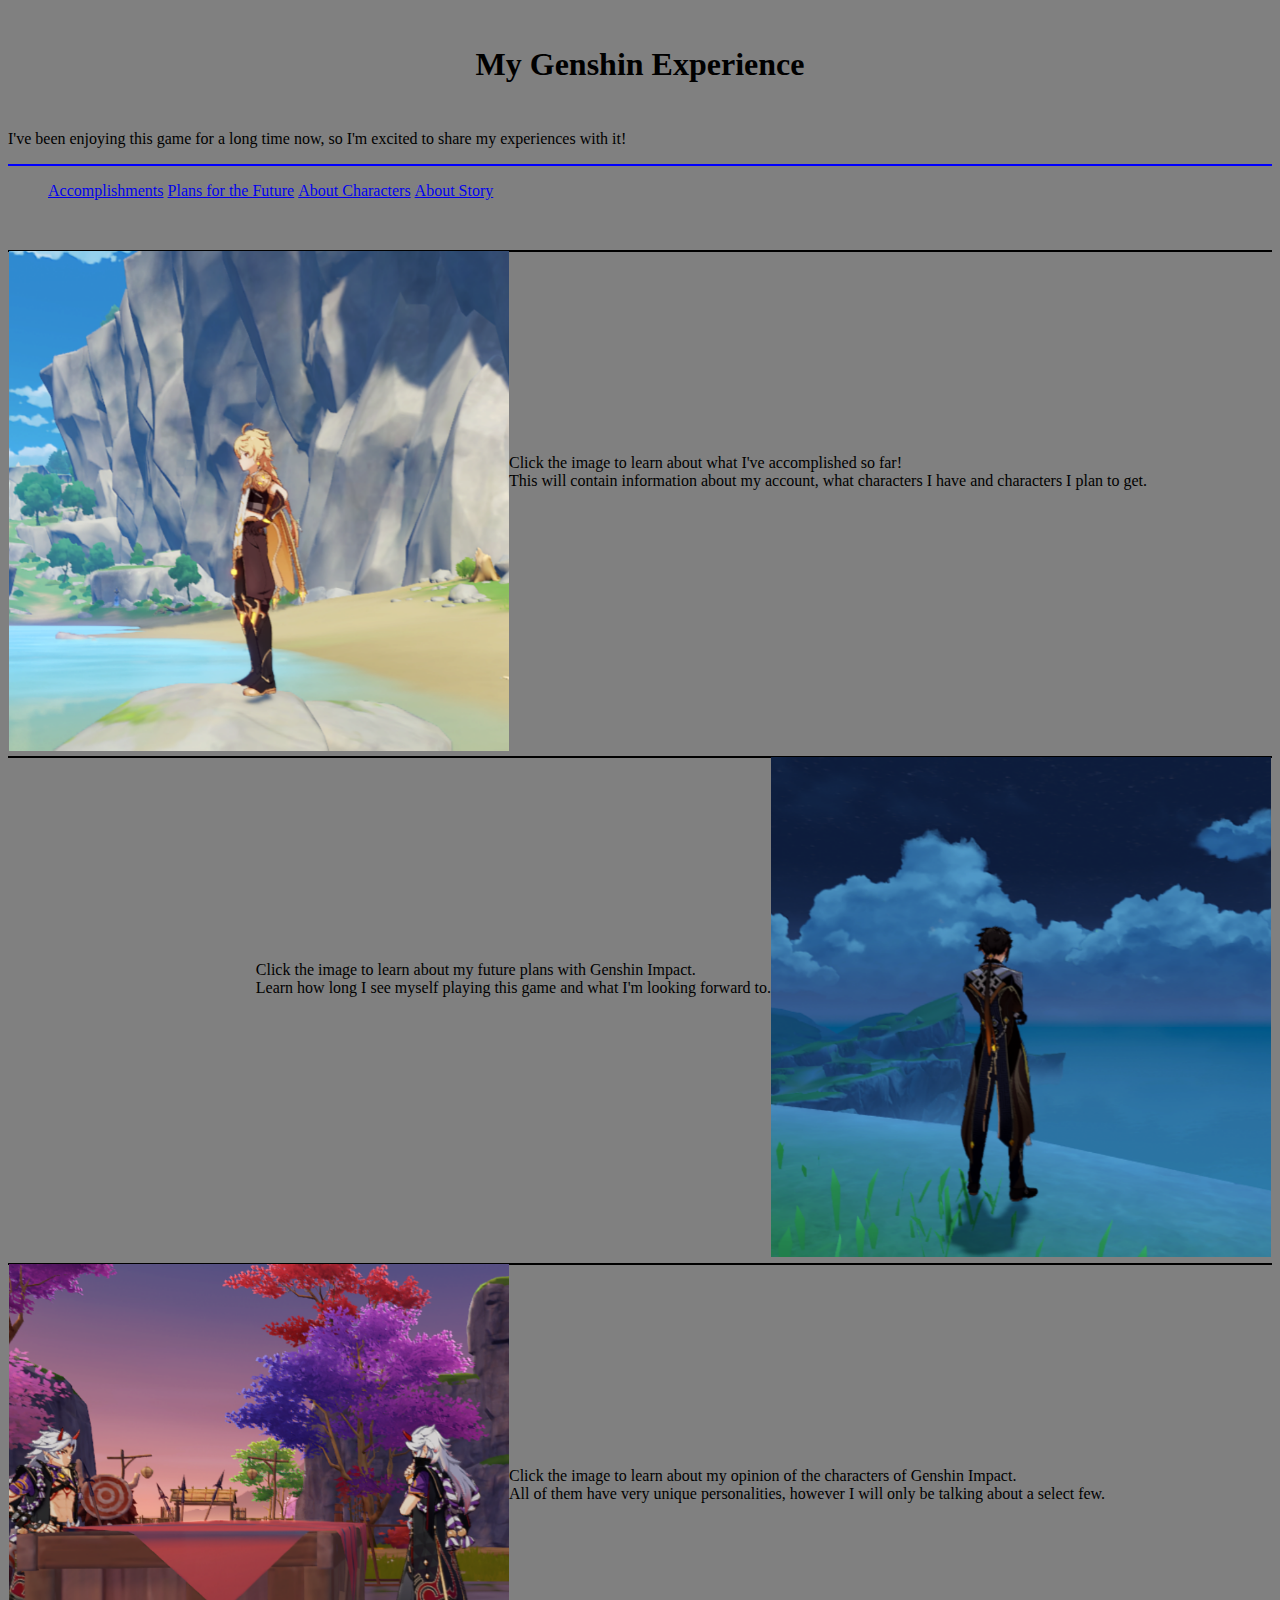
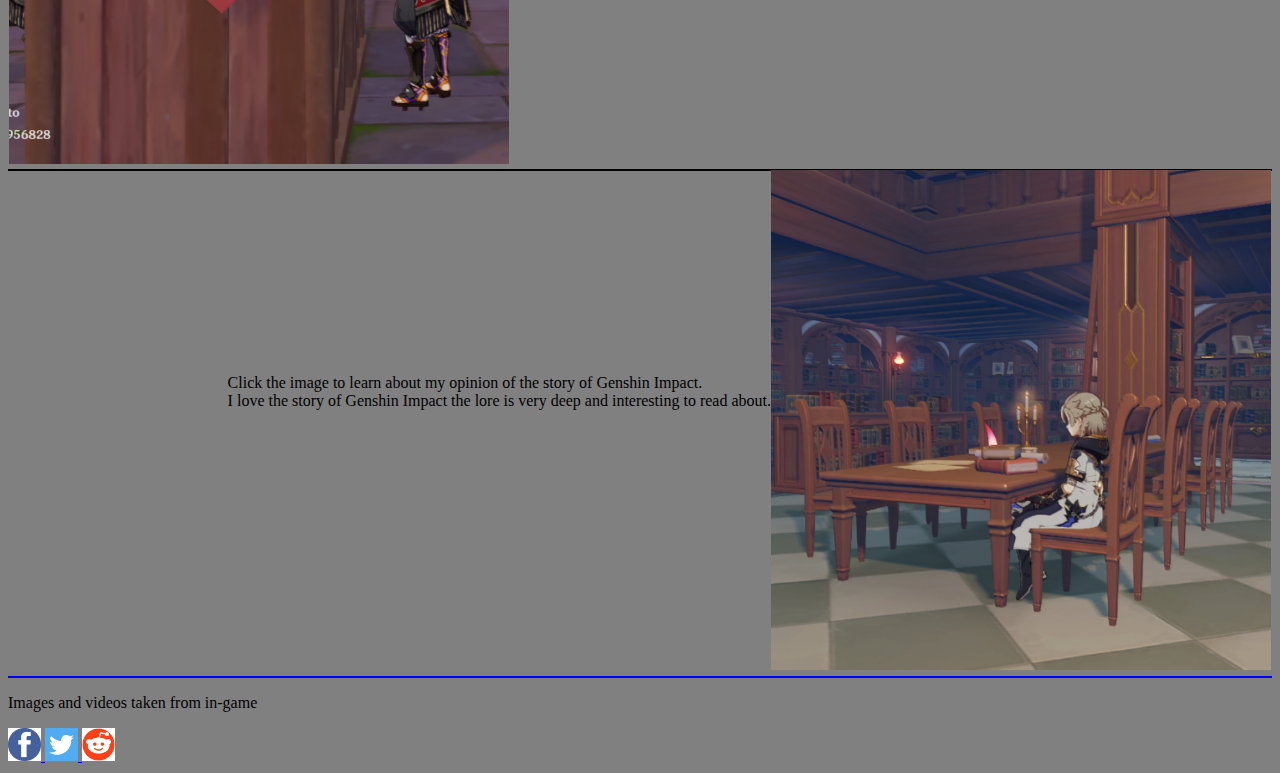
<file: index.html>
<!DOCTYPE html>
	<html>
		<head>
		<title>Q2 Project Phase 1_Calica </title>
			<meta charset="UTF-8">
			<meta name="author" content="Terence Mathew J. Calica">
			<meta name="keywords" content="Project Prototype">
			<meta name="revised" content="06-02-2021">
			<link rel="stylesheet" type="text/css" href="css/style.css">

</head>

<body>
<article>
	<h1 id="main">My Genshin Experience</h1>
		<p>I've been enjoying this game for a long time now, so I'm excited to share my experiences with it! </p>
			<hr>
			<ul>
				<li><a href="htdocs/Inner Page 1.html">Accomplishments</a></li>
				<li><a href="htdocs/Inner Page 2.html">Plans for the Future</a></li>
				<li><a href="htdocs/Inner Page 3.html">About Characters</a></li>
				<li><a href="htdocs/Inner Page 4.html">About Story</a></li>
			</ul>
			<article class="section">
				<a href="htdocs/Inner Page 1.html" > <img src="images/Inner page 1.png"id="left"> </a>
					<p id="lr">Click the image to learn about what I've accomplished so far!<br> This will contain information about my account, what characters I have and characters I plan to get.</p>
			</article>
			<article class="section">
				<a href="htdocs/Inner Page 2.html"> <img src="images/Waiting.png" id="right"> </a>
					<p id="rl">Click the image to learn about my future plans with Genshin Impact.<br> Learn how long I see myself playing this game and what I'm looking forward to.</p>
			</article>
			<article class="section">
				<a href="htdocs/Inner Page 3.html"> <img src="images/YOU.png" id="left"> </a>
					<p id="lr">Click the image to learn about my opinion of the characters of Genshin Impact.<br> All of them have very unique personalities, however I will only be talking about a select few.</p>
			</article>
			<article class="section">
				<a href="htdocs/Inner Page 4.html"><img src="images/Reading.png" id="right"> </a>
					<p id="rl">Click the image to learn about my opinion of the story of Genshin Impact.<br> I love the story of Genshin Impact the lore is very deep and interesting to read about.</p>
			</article>
			<div>
			<hr>
			</div>
			<footer>
			<p>Images and videos taken from in-game</p>
			<div class="icons"><a href="https://www.facebook.com/mathew.calica" title="My Facebook"> <img class="sprite" src="images/FB icon.png"</a></div>
			<div class="icons"><a href="https://twitter.com/companiondish" title="My favorite Genshin Content Creator"> <img class="sprite" src="images/TWT icon.png"</a></div>
			<div class="icons"><a "href="https://www.reddit.com/r/Genshin_Impact/" title="Genshin Impact Reddit"> <img class="sprite" src="images/RDT icon.png"</a></div>
			</footer>
</article>
</body>

</html>
</file>
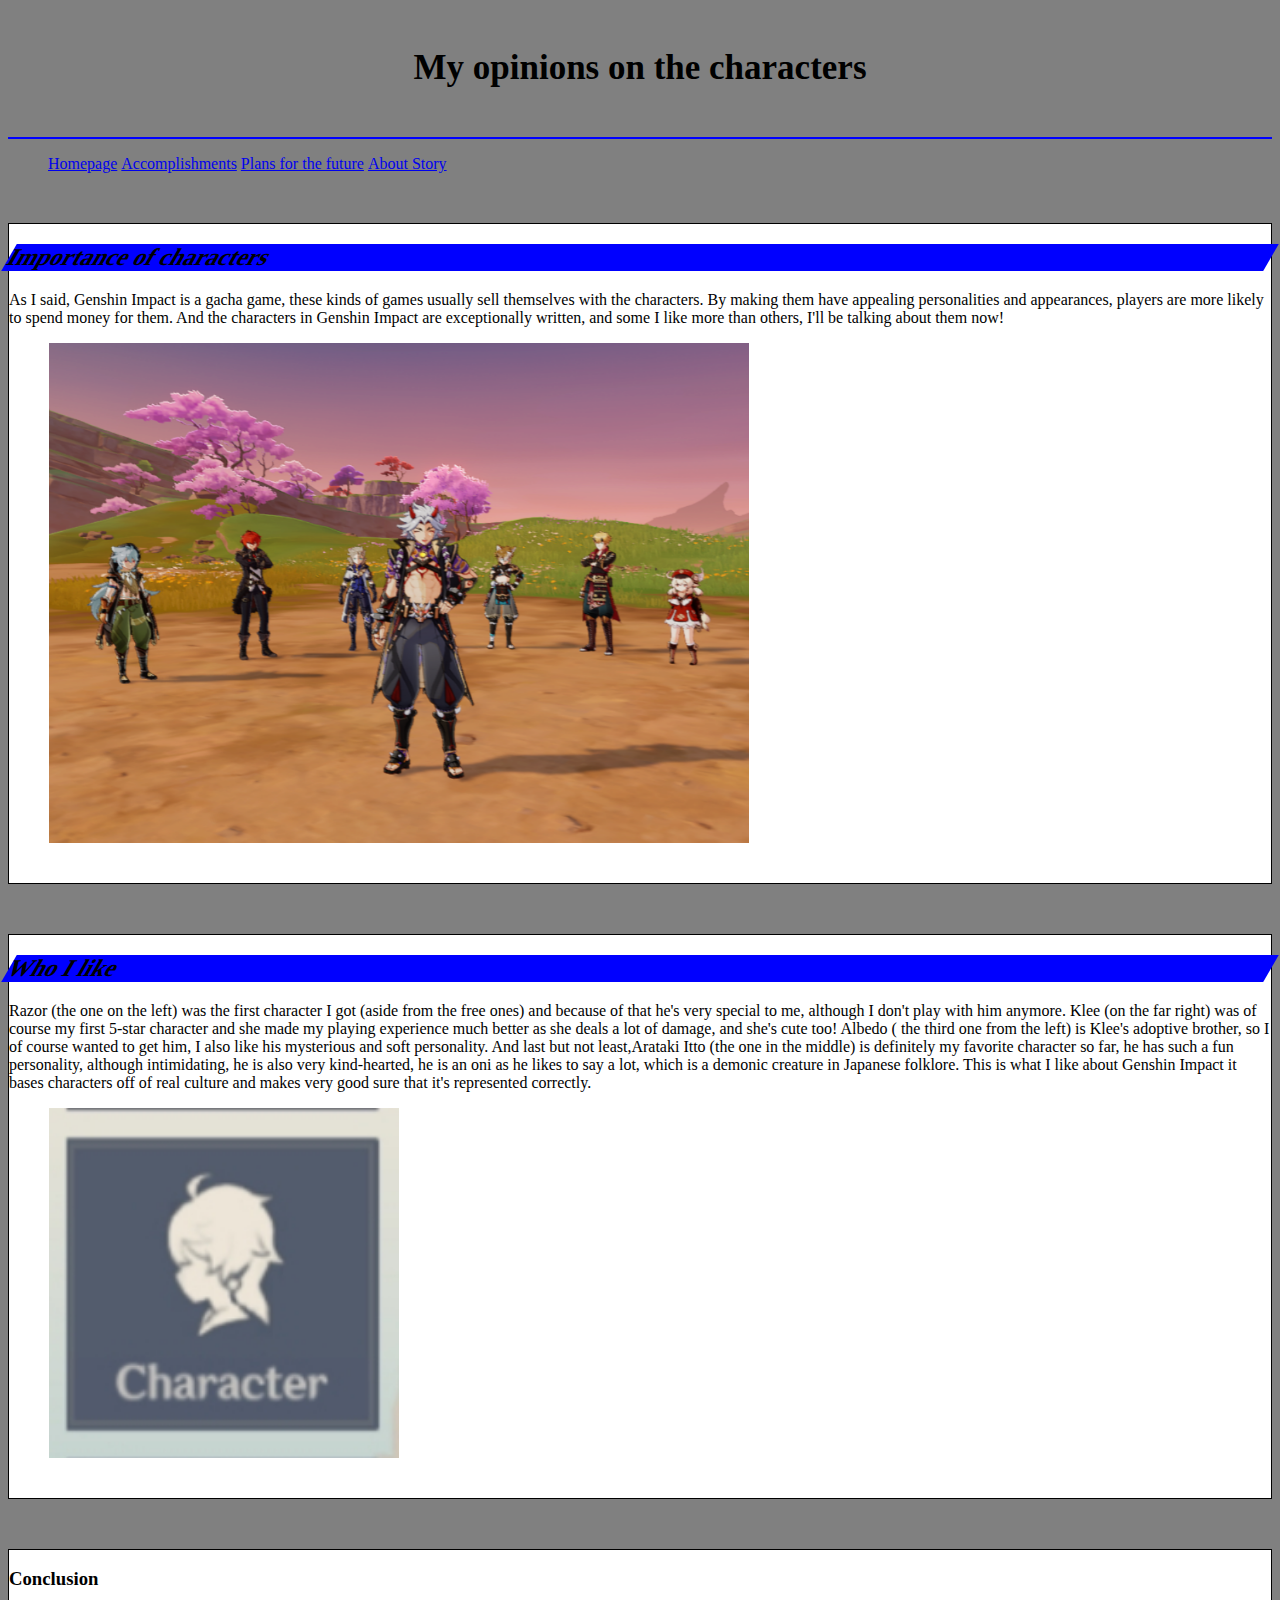
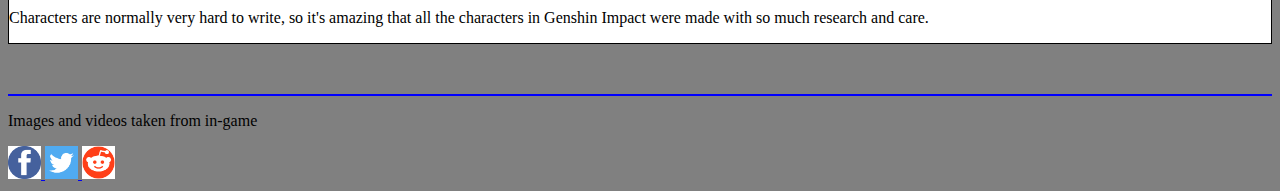
<file: htdocs/Inner Page 3.html>
<!DOCTYPE html>
	<html>
<head>
		<title>Q2 Project_Calica </title>
			<meta charset="UTF-8">
			<meta name="author" content="Terence Mathew J. Calica">
			<meta name="keywords" content="Project Prototype">
			<meta name="revised" content="07-02-2022">
			<link rel="stylesheet" type="text/css" href="../css/style.css">

</head>

<body>
	<article class="all">
	<header>
	<h1 id="inner">My opinions on the characters</h1>
	</header>
			<hr>
			<ul>
				<li><a href="../index.html">Homepage</a></li>
				<li><a href="Inner Page 1.html">Accomplishments</a></li>
				<li><a href="Inner Page 2.html">Plans for the future</a></li>
				<li><a href="Inner Page 4.html">About Story</a></li>
			</ul>			
			
			<article class="section">
				<h2>Importance of characters</h2>
					<p>As I said, Genshin Impact is a gacha game, these kinds of games usually sell themselves with the characters. By making them have appealing personalities and appearances, players are more likely to spend money for them. And the characters in Genshin Impact are exceptionally written, and some I like more than others, I'll be talking about them now!</p>
				<figure>
				<img id="specialer" src="../images/Friends.png">
				</figure>
			</article>
					
			<article class="section">

				<h2>Who I like</h2>
					<p>Razor (the one on the left) was the first character I got (aside from the free ones) and because of that he's very special to me, although I don't play with him anymore. Klee (on the far right) was of course my first 5-star character and she made my playing experience much better as she deals a lot of damage, and she's cute too! Albedo ( the third one from the left) is Klee's adoptive brother, so I of course wanted to get him, I also like his mysterious and soft personality. And last but not least,Arataki Itto (the one in the middle) is definitely my favorite character so far, he has such a fun personality, although intimidating, he is also very kind-hearted, he is an oni as he likes to say a lot, which is a demonic creature in Japanese folklore. This is what I like about Genshin Impact it bases characters off of real culture and makes very good sure that it's represented correctly.</p>
			
			<figure>
			<img src="../images/Character.jpg" id="nsize">
			</figure>
			
			</article>
			
			<article class="section">
			<h3>Conclusion</h3>
			<p>Characters are normally very hard to write, so it's amazing that all the characters in Genshin Impact were made with so much research and care.</p>
			</article>
			
			<div>
			<hr>
			</div>
			<footer>
			<p>Images and videos taken from in-game</p>
			<div class="icons"><a href="https://www.facebook.com/mathew.calica" title="My Facebook"> <img class="sprite" src="../images/FB icon.png"</a></div>
			<div class="icons"><a href="https://twitter.com/companiondish" title="My favorite Genshin Content Creator"> <img class="sprite" src="../images/TWT icon.png"</a></div>
			<div class="icons"><a href="https://www.reddit.com/r/Genshin_Impact/" title="Genshin Impact Reddit"> <img class="sprite" src="../images/RDT icon.png"</a></div>
			</footer>
		</article>
</body>

</html>
</file>
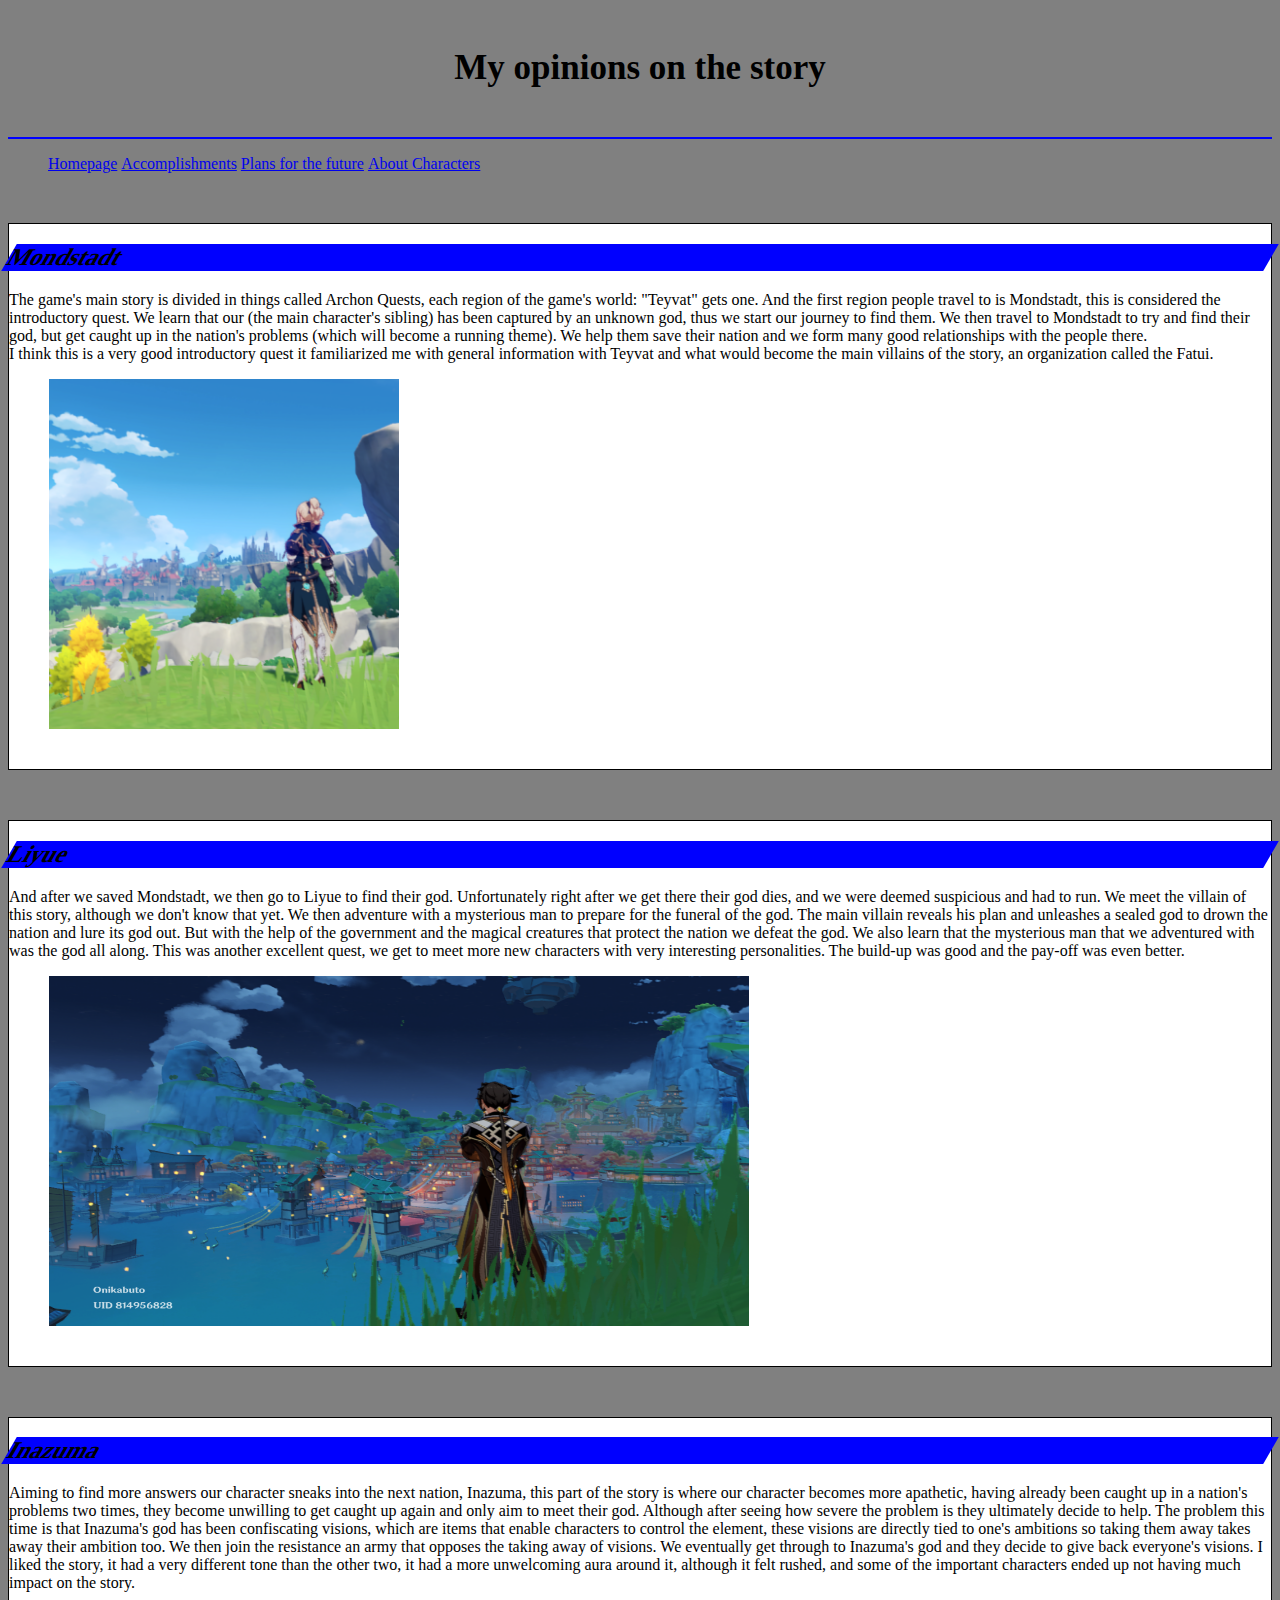
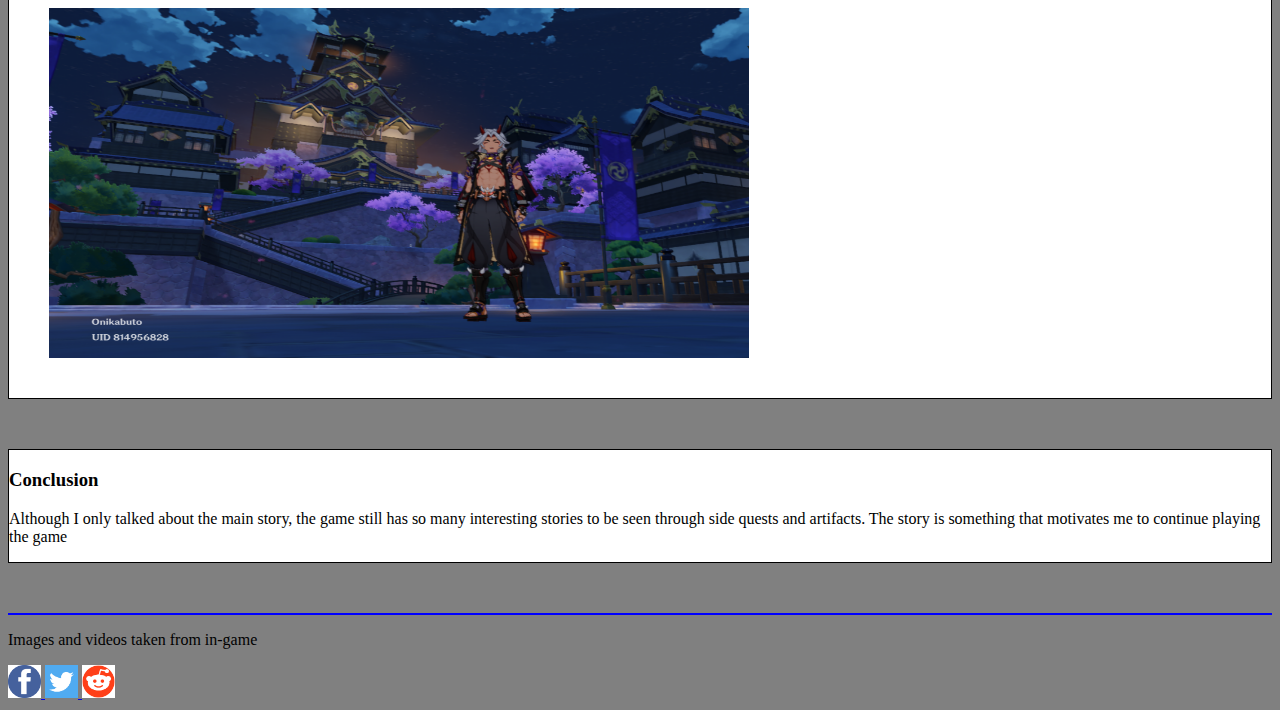
<file: htdocs/Inner Page 4.html>
<!DOCTYPE html>
	<html>
<head>
		<title>Q2 Project_Calica </title>
			<meta charset="UTF-8">
			<meta name="author" content="Terence Mathew J. Calica">
			<meta name="keywords" content="Project Prototype">
			<meta name="revised" content="07-02-2022">
			<link rel="stylesheet" type="text/css" href="../css/style.css">

</head>

<body>
	<article class="all">
	<header>
	<h1 id="inner">My opinions on the story</h1>
	</header>
			<hr>
			<ul>
				<li><a href="../index.html">Homepage</a></li>
				<li><a href="Inner Page 1.html">Accomplishments</a></li>
				<li><a href="Inner Page 2.html">Plans for the future</a></li>
				<li><a href="Inner Page 3.html">About Characters</a></li>
			</ul>			
			
			<article class="section">
				<h2 class="fin">Mondstadt</h2>
					<p>The game's main story is divided in things called Archon Quests, each region of the game's world: "Teyvat" gets one. And the first region people travel to is Mondstadt, this is considered the introductory quest. We learn that our (the main character's sibling) has been captured by an unknown god, thus we start our journey to find them. We then travel to Mondstadt to try and find their god, but get caught up in the nation's problems (which will become a running theme). We help them save their nation and we form many good relationships with the people there.<br> I think this is a very good introductory quest it familiarized me with general information with Teyvat and what would become the main villains of the story, an organization called the Fatui.</p>
				
				<figure>
				<img id="nsize" src="../images/Mondstadt.png">
				
				</figure>
			</article>


			<article class="section">
				<h2 class="fin">Liyue</h2>
					<p>And after we saved Mondstadt, we then go to Liyue to find their god. Unfortunately right after we get there their god dies, and we were deemed suspicious and had to run. We meet the villain of this story, although we don't know that yet. We then adventure with a mysterious man to prepare for the funeral of the god. The main villain reveals his plan and unleashes a sealed god to drown the nation and lure its god out. But with the help of the government and the magical creatures that protect the nation we defeat the god. We also learn that the mysterious man that we adventured with was the god all along. This was another excellent quest, we get to meet more new characters with very interesting personalities. The build-up was good and the pay-off was even better. </p>
				
				<figure>
				<img id="special" src="../images/Liyue.png">
				
				</figure>
			</article>
					
			<article class="section">

				<h2 class="fin">Inazuma</h2>
					<p>Aiming to find more answers our character sneaks into the next nation, Inazuma, this part of the story is where our character becomes more apathetic, having already been caught up in a nation's problems two times, they become unwilling to get caught up again and only aim to meet their god. Although after seeing how severe the problem is they ultimately decide to help. The problem this time is that Inazuma's god has been confiscating visions, which are items that enable characters to control the element, these visions are directly tied to one's ambitions so taking them away takes away their ambition too. We then join the resistance an army that opposes the taking away of visions. We eventually get through to Inazuma's god and they decide to give back everyone's visions. I liked the story, it had a very different tone than the other two, it had a more unwelcoming aura around it, although it felt rushed, and some of the important characters ended up not having much impact on the story.</p>
			
			<figure>
			<img src="../images/Inazuma.png" id="special">
			</figure>
			
			</article>

			
			<article class="section">
			<h3>Conclusion</h3>
			<p>Although I only talked about the main story, the game still has so many interesting stories to be seen through side quests and artifacts. The story is something that motivates me to continue playing the game</p>
			</article>
			
			<div>
			<hr>
			</div>
			<footer>
			<p>Images and videos taken from in-game</p>
			<div class="icons"><a href="https://www.facebook.com/mathew.calica" title="My Facebook"> <img class="sprite" src="../images/FB icon.png"</a></div>
			<div class="icons"><a href="https://twitter.com/companiondish" title="My favorite Genshin Content Creator"> <img class="sprite" src="../images/TWT icon.png"</a></div>
			<div class="icons"><a href="https://www.reddit.com/r/Genshin_Impact/" title="Genshin Impact Reddit"> <img class="sprite" src="../images/RDT icon.png"</a></div>
			</footer>
		</article>
</body>

</html>
</file>
<file: css/style.css>
body {
background-color: gray;
}

#main {
	width: 100%;
	text-align: center;
	padding-bottom: 25px;
	padding-top: 25px;
}
#inner {
	width: 100%;
	padding-bottom: 25px;
	padding-top: 25px;
	font-style: bold;
	font-size: 35px;
	text-align: center;
}
.section{
	clear: both;
	margin-top: 50px;
	margin-bottom: 50px;
	border-style: solid;
	border-color: black;
	border-width: 1px;
	background-color: white;
}

.all{
background-color: gray;
}

#left {

	height: 500px;
	width: 500px;
	float:left
}

#rl{
	float:right;
	padding-top: 187.5px;
	padding-bottom: 250px;
}

#right {
	height: 500px;
	width: 500px;
	float: right;
}

#lr {
	float:left;
	padding-top: 187.5px;
	padding-bottom: 250px;
}


hr {
	clear: both;
	border:0;
	margin:0;
	width:100%;
	height:2px;
	background:blue;
}

#video {
text-align:center;
}

#special {
	width: 700px;
	height: 350px;
	margin-bottom: 20px;
}

#specialer {
	width: 700px;
	height: 500px;
	margin-bottom: 20px;
}

#parts {
	width: 116;
	height: 350px;
}

li {
	display: inline;
}

ul a:hover {
	background-color: red;
	transform: skew(30deg);
}

.icons {
	display: inline;
}

.sprite {
	height: 33px;
	width: 33px;
}

#nsize {
	height: 350px;
	width: 350px;
	margin-bottom: 20px;
}

h2 {
	background-color: blue;
	transform: skew(-30deg);
}
</file>
